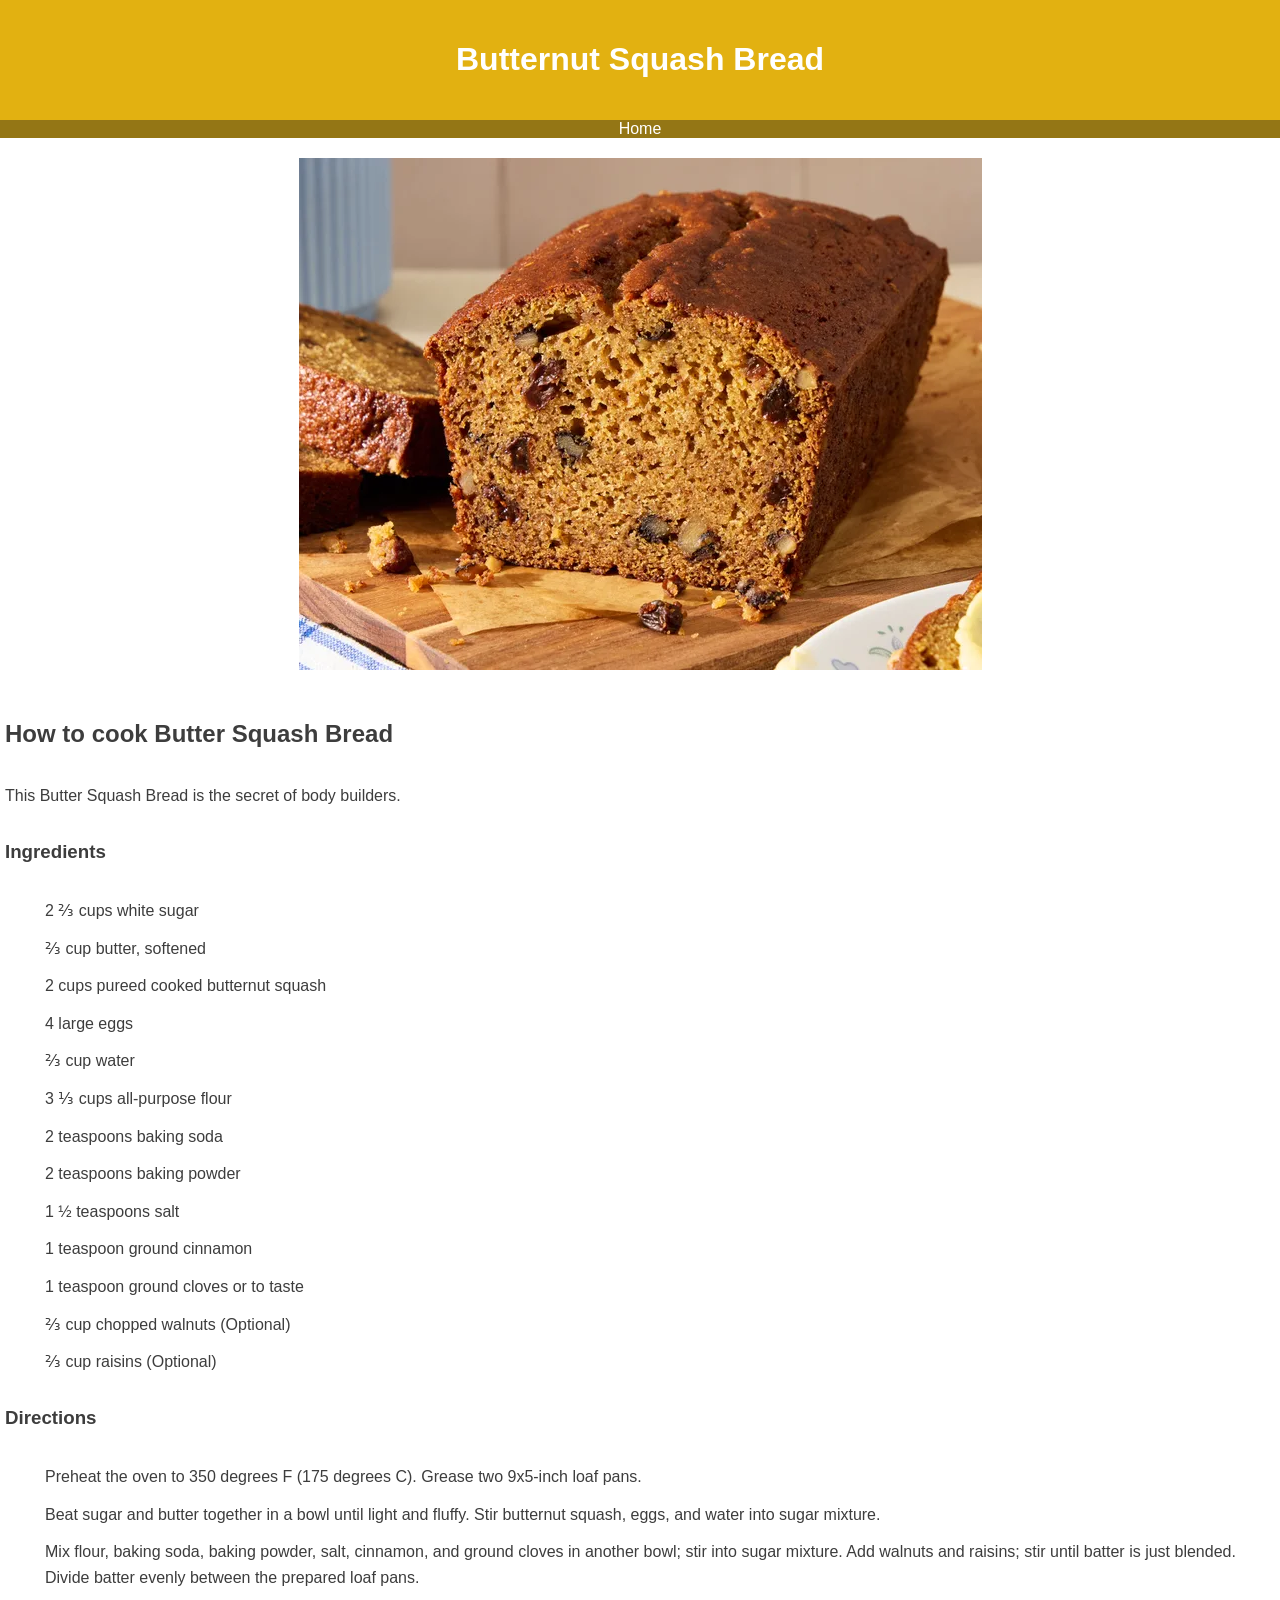
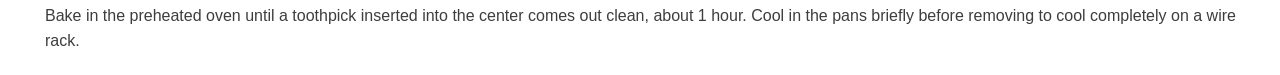
<file: recipes/butternut-squash-bread.html>
<!DOCTYPE html>
<html lang="en">

<head>
    <meta charset="UTF-8">
    <meta name="viewport" content="width=device-width, initial-scale=1.0">
    <title>Butternut Squash Bread</title>
    <link rel="stylesheet" href="../styles.css">
</head>

<body>
    <header>
        <h1>Butternut Squash Bread</h1>
    </header>
    <nav>
        <a href="../index.html">Home</a>
    </nav>
    <main>
        <img src="../images/butter-squash-bread.webp" alt="Butter Squash Bread" width="683" height="512">
        <h2>How to cook Butter Squash Bread</h2>
        <p>This Butter Squash Bread is the secret of body builders.</p>
        <h3>Ingredients</h3>
        <ul>
            <li>2 ⅔ cups white sugar</li>
            <li>⅔ cup butter, softened</li>
            <li>2 cups pureed cooked butternut squash</li>
            <li>4 large eggs</li>
            <li>⅔ cup water</li>
            <li>3 ⅓ cups all-purpose flour</li>
            <li>2 teaspoons baking soda</li>
            <li>2 teaspoons baking powder</li>
            <li>1 ½ teaspoons salt</li>
            <li>1 teaspoon ground cinnamon</li>
            <li>1 teaspoon ground cloves or to taste</li>
            <li>⅔ cup chopped walnuts (Optional)</li>
            <li>⅔ cup raisins (Optional)</li>
        </ul>
        <h3>Directions</h3>
        <ol>
            <li>Preheat the oven to 350 degrees F (175 degrees C). Grease two 9x5-inch loaf pans.</li>
            <li>Beat sugar and butter together in a bowl until light and fluffy. Stir butternut squash, eggs, and water
                into sugar mixture.</li>
            <li>Mix flour, baking soda, baking powder, salt, cinnamon, and ground cloves in another bowl; stir into
                sugar mixture. Add walnuts and raisins; stir until batter is just blended. Divide batter evenly between
                the prepared loaf pans.</li>
            <li>Bake in the preheated oven until a toothpick inserted into the center comes out clean, about 1 hour.
                Cool in the pans briefly before removing to cool completely on a wire rack.

            </li>
        </ol>
    </main>
    <footer>
    </footer>
</body>

</html>
</file>
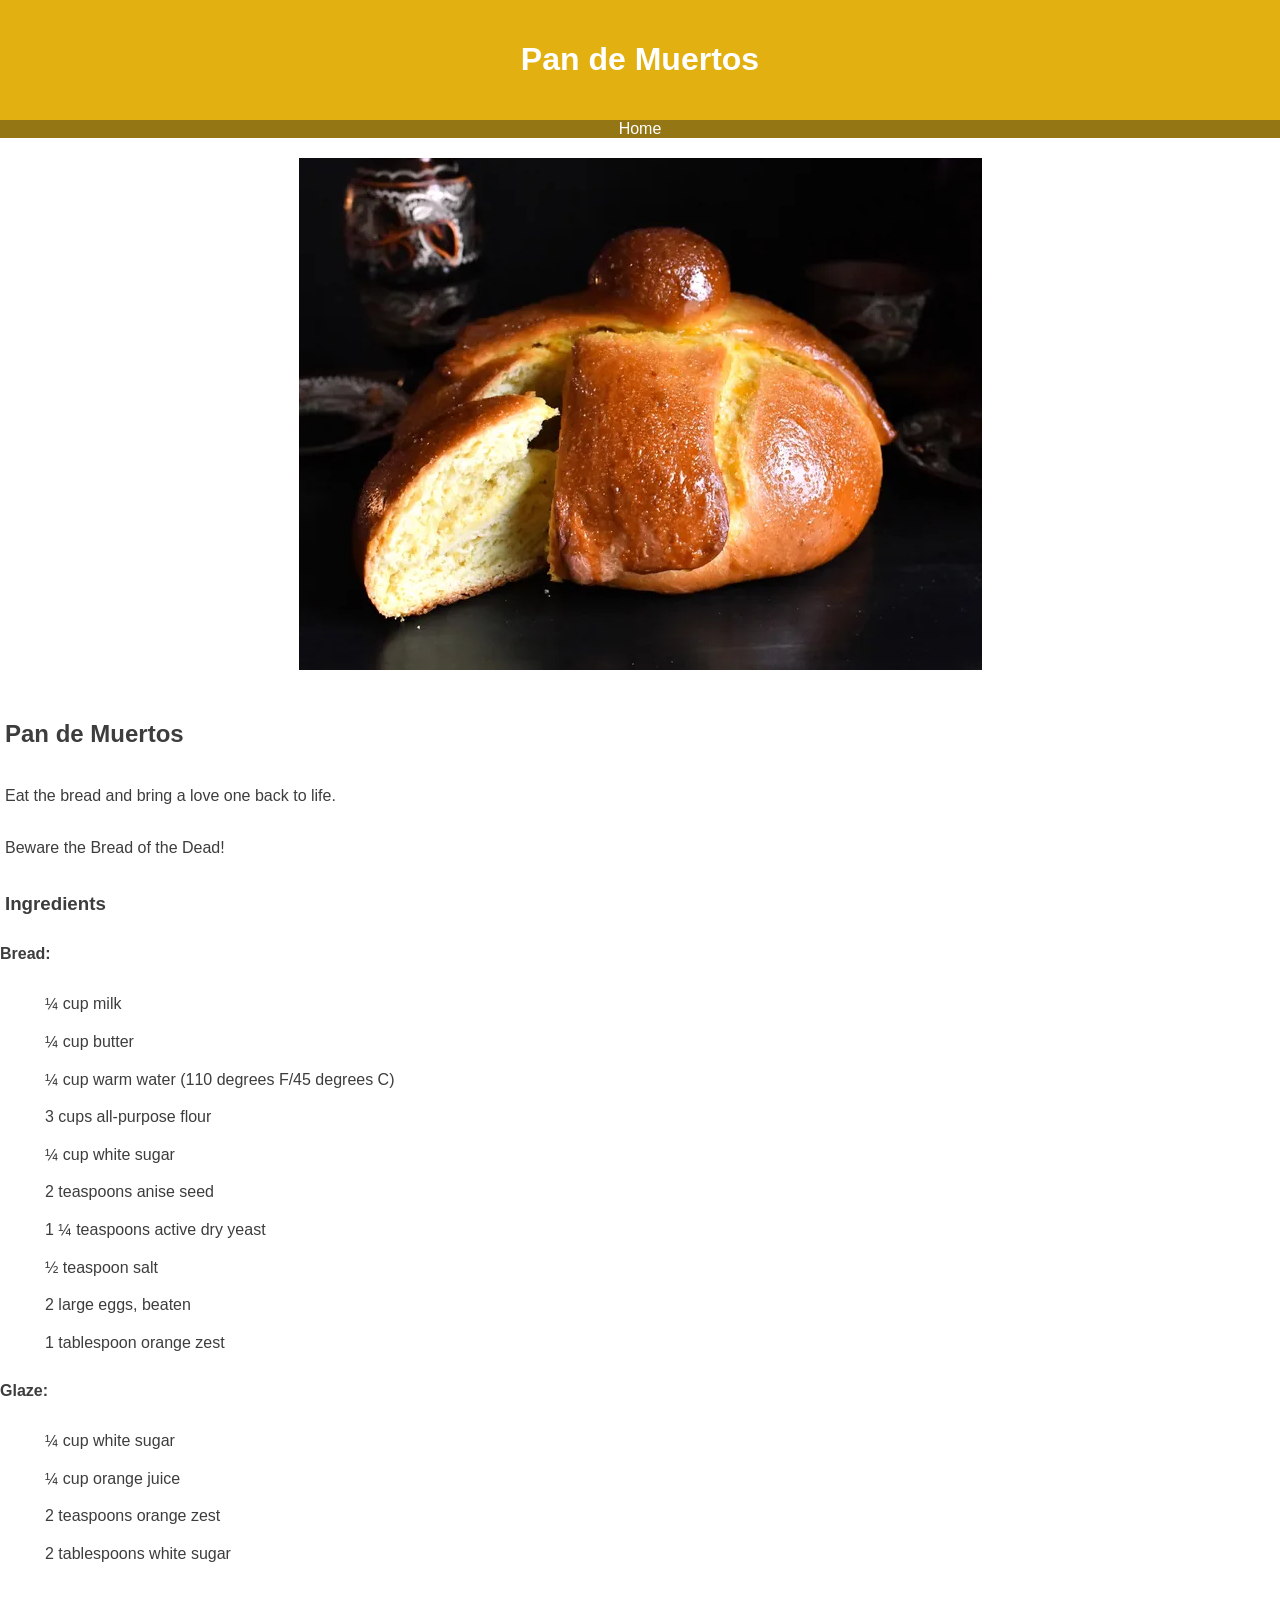
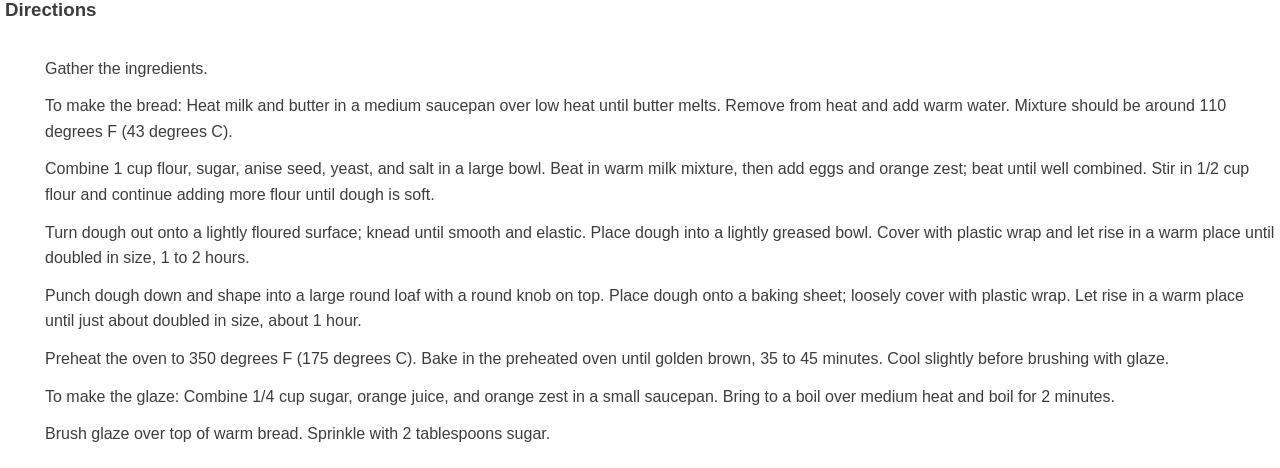
<file: recipes/pan-de-muertos.html>
<!DOCTYPE html>
<html lang="en">

<head>
    <meta charset="UTF-8">
    <meta name="viewport" content="width=device-width, initial-scale=1.0">
    <title>Pan de Muertos</title>
    <link rel="stylesheet" href="../styles.css">
</head>

<body>
    <header>
        <h1>Pan de Muertos</h1>
    </header>
    <nav>
        <a href="../index.html">Home</a>
    </nav>
    <main>
        <img src="../images/pan-de-muertos.webp" alt="Pan de Muertos" width="683" height="512">
        <h2>Pan de Muertos</h2>
        <p>Eat the bread and bring a love one back to life.</p>
        <p>Beware the Bread of the Dead!</p>
        <h3>Ingredients</h3>
        <h4>Bread:</h4>
        <ul>
            <li>¼ cup milk</li>
            <li>¼ cup butter</li>
            <li>¼ cup warm water (110 degrees F/45 degrees C)</li>
            <li>3 cups all-purpose flour</li>
            <li>¼ cup white sugar</li>
            <li>2 teaspoons anise seed</li>
            <li>1 ¼ teaspoons active dry yeast</li>
            <li>½ teaspoon salt</li>
            <li>2 large eggs, beaten</li>
            <li>1 tablespoon orange zest</li>
        </ul>
        <h4>Glaze:</h4>
        <ul>
            <li>¼ cup white sugar</li>
            <li>¼ cup orange juice</li>
            <li>2 teaspoons orange zest</li>
            <li>2 tablespoons white sugar</li>
        </ul>
        <h3>Directions</h3>
        <ol>
            <li>Gather the ingredients.</li>
            <li>To make the bread: Heat milk and butter in a medium saucepan over low heat until butter melts. Remove from heat and add warm water. Mixture should be around 110 degrees F (43 degrees C).</li>
            <li>Combine 1 cup flour, sugar, anise seed, yeast, and salt in a large bowl. Beat in warm milk mixture, then add eggs and orange zest; beat until well combined. Stir in 1/2 cup flour and continue adding more flour until dough is soft.</li>
            <li>Turn dough out onto a lightly floured surface; knead until smooth and elastic. Place dough into a lightly greased bowl. Cover with plastic wrap and let rise in a warm place until doubled in size, 1 to 2 hours.</li>
            <li>Punch dough down and shape into a large round loaf with a round knob on top. Place dough onto a baking sheet; loosely cover with plastic wrap. Let rise in a warm place until just about doubled in size, about 1 hour.</li>
            <li>Preheat the oven to 350 degrees F (175 degrees C). Bake in the preheated oven until golden brown, 35 to 45 minutes. Cool slightly before brushing with glaze.</li>
            <li>To make the glaze: Combine 1/4 cup sugar, orange juice, and orange zest in a small saucepan. Bring to a boil over medium heat and boil for 2 minutes.</li>
            <li>Brush glaze over top of warm bread. Sprinkle with 2 tablespoons sugar.</li>
        </ol>

    </main>
    <footer>
    </footer>

</body>

</html>
</file>
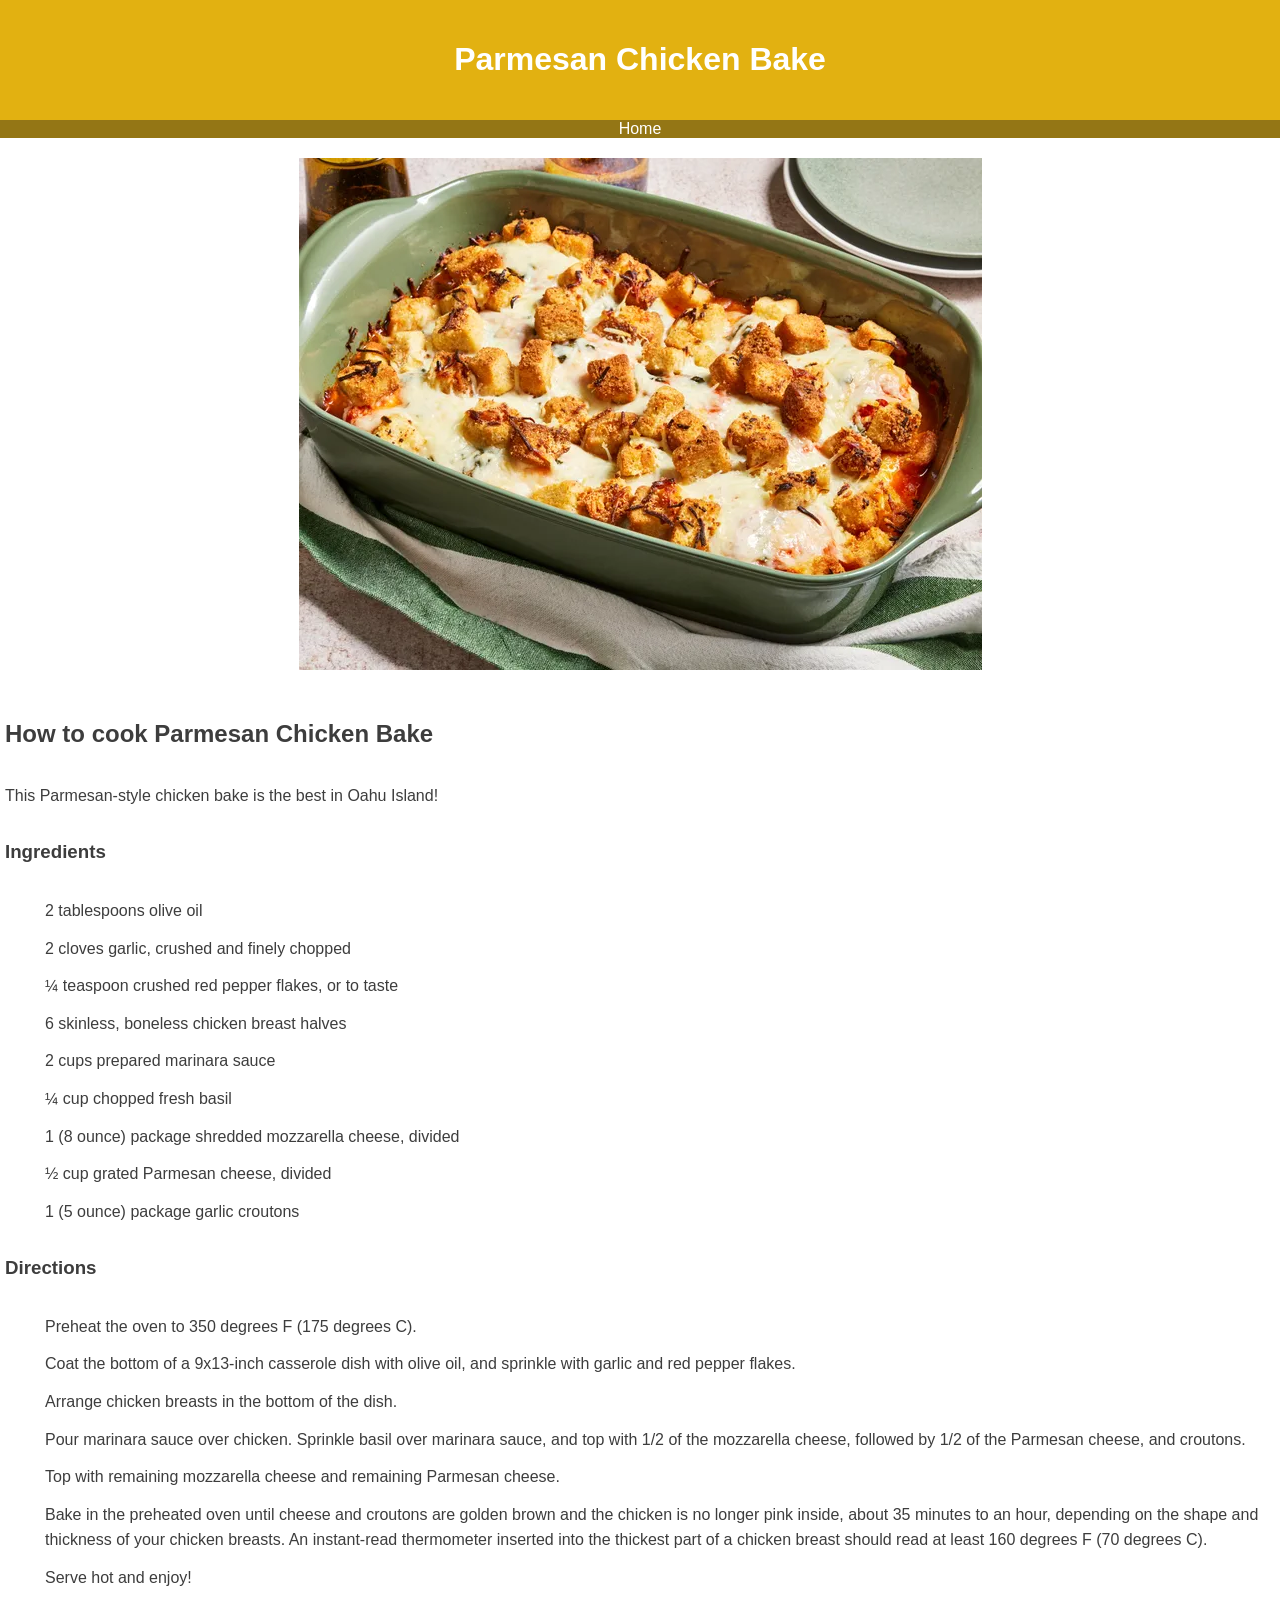
<file: recipes/parmesan-chicken-bake.html>
<!DOCTYPE html>
<html lang="en">

<head>
    <meta charset="UTF-8">
    <meta name="viewport" content="width=device-width, initial-scale=1.0">
    <title>Parmesan Chicken Bake</title>
    <link rel="stylesheet" href="../styles.css">
</head>

<body>
    <header>
        <h1>Parmesan Chicken Bake</h1>
    </header>
    <nav>
        <a href="../index.html">Home</a>
    </nav>
    <main>
        <img src="../images/parmesan-chicken-bake.webp" alt="Parmesan Chicken Bake" width="683" height="512">
        <h2>How to cook Parmesan Chicken Bake</h2>
        <p>This Parmesan-style chicken bake is the best in Oahu Island! </p>
        <h3>Ingredients</h3>
        <ul>
            <li>2 tablespoons olive oil</li>
            <li>2 cloves garlic, crushed and finely chopped</li>
            <li>¼ teaspoon crushed red pepper flakes, or to taste</li>
            <li>6 skinless, boneless chicken breast halves</li>
            <li>2 cups prepared marinara sauce</li>
            <li>¼ cup chopped fresh basil</li>
            <li>1 (8 ounce) package shredded mozzarella cheese, divided</li>
            <li>½ cup grated Parmesan cheese, divided</li>
            <li>1 (5 ounce) package garlic croutons</li>
        </ul>
        <h3>Directions</h3>
        <ol>
            <li>Preheat the oven to 350 degrees F (175 degrees C).</li>
            <li>Coat the bottom of a 9x13-inch casserole dish with olive oil, and sprinkle with
                garlic and red pepper flakes.

            </li>
            <li>Arrange chicken breasts in the bottom of the dish.</li>
            <li>Pour marinara sauce over chicken. Sprinkle basil over marinara sauce, and top
                with 1/2 of the mozzarella cheese, followed by 1/2 of the Parmesan cheese, and croutons.</li>
            <li>Top with remaining mozzarella cheese and remaining Parmesan cheese.</li>
            <li>Bake in the preheated oven until cheese and croutons are golden brown and the
                chicken is no longer pink inside, about 35 minutes to an hour, depending on the shape and thickness of
                your chicken breasts. An instant-read thermometer inserted into the thickest part of a chicken breast
                should read at least 160 degrees F (70 degrees C).</li>
            <li>Serve hot and enjoy!</li>
        </ol>

    </main>
    <footer>
    </footer>
</body>

</html>
</file>
<file: styles.css>
body {
    font-family: 'Open Sans', sans-serif;
    color: rgb(61, 61, 61);
    margin: 0;;
}

h2, h3, p, li {
    font-family: 'Montserrat', sans-serif;
    line-height: 1.6;
    padding: 5px;
}

header {
    background-color: rgb(226, 177, 17);
    padding: 20px;
    color: white;
    text-align: center;
}

nav {
    background-color: rgb(148, 118, 21);
    text-align: center;
}

.navigation{
    margin: 0;
    padding: 0;
}

li {
    display: block;
    border-top: 2px solid white;
}

a {
    color: white;
    text-decoration: none;
}

a:hover {
    text-decoration: underline;
}

img {
    display: block;
    margin: 0 auto;
    padding: 20px;
}
</file>
